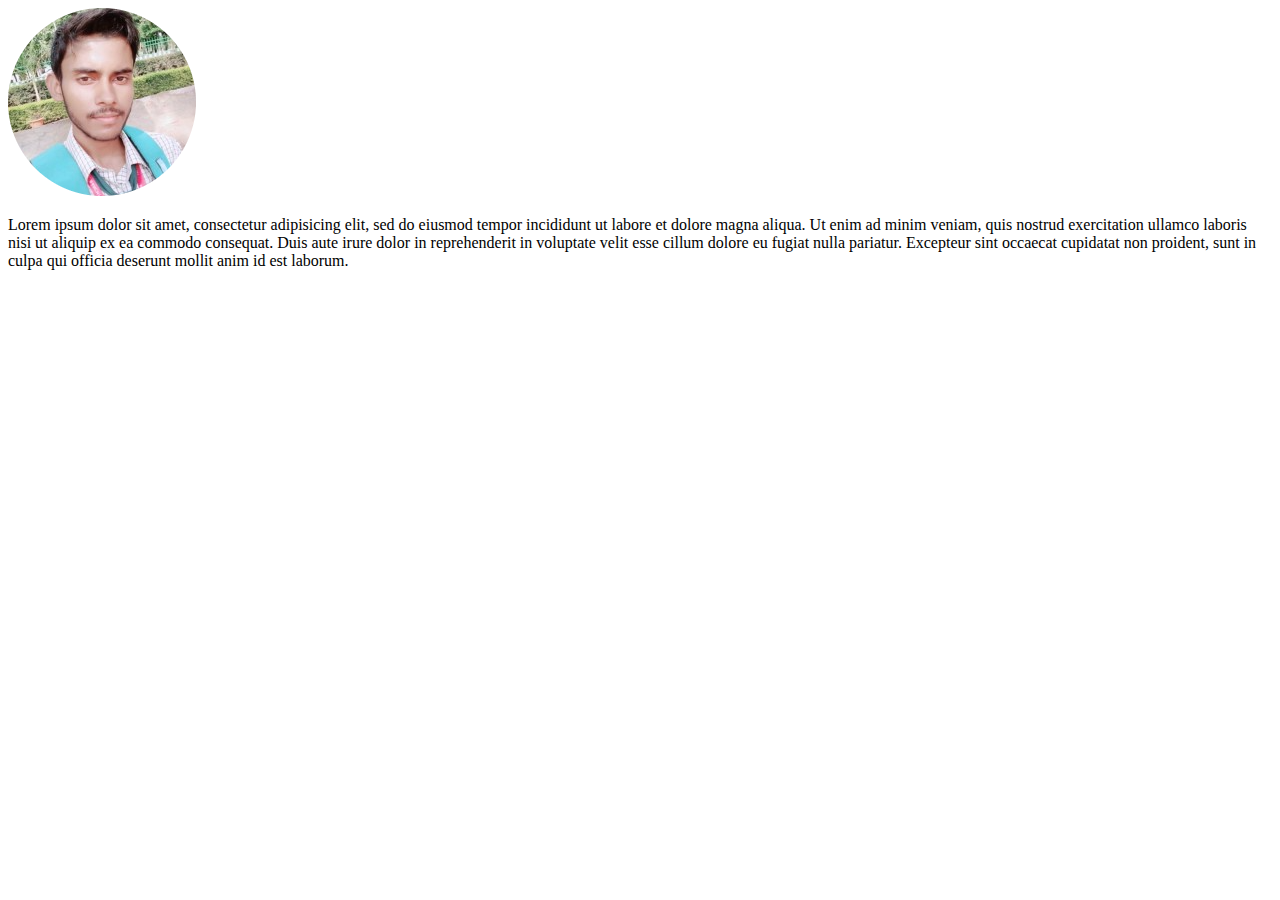
<file: index2.html>
<!DOCTYPE html>
<html lang="en" dir="ltr">
  <head>
    <meta charset="utf-8">
    <title></title>
  </head>
  <body>
    <img src="image/vikash.png" alt="">
    <p>Lorem ipsum dolor sit amet, consectetur adipisicing elit, sed do eiusmod tempor incididunt ut labore et dolore magna aliqua. Ut enim ad minim veniam, quis nostrud exercitation ullamco laboris nisi ut aliquip ex ea commodo consequat. Duis aute irure dolor in reprehenderit in voluptate velit esse cillum dolore eu fugiat nulla pariatur. Excepteur sint occaecat cupidatat non proident, sunt in culpa qui officia deserunt mollit anim id est laborum.</p>
  </body>
</html>
</file>
